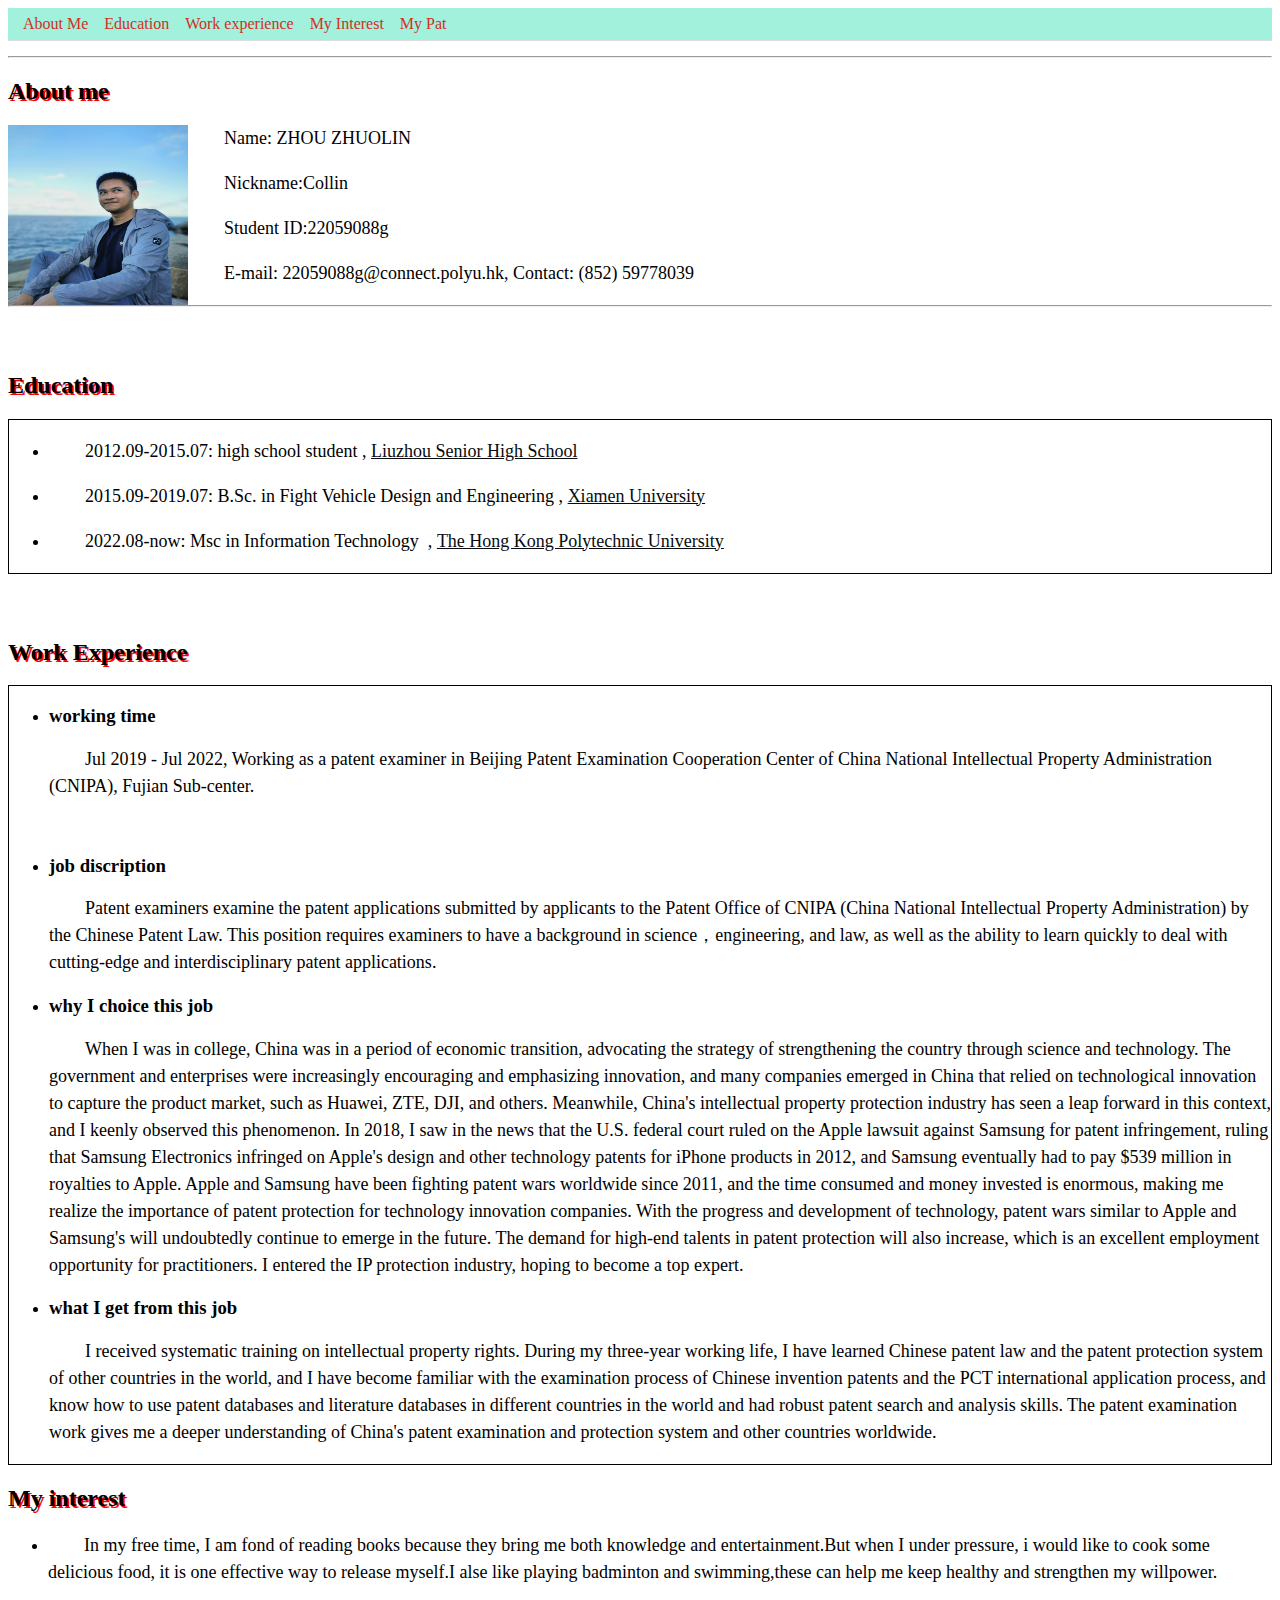
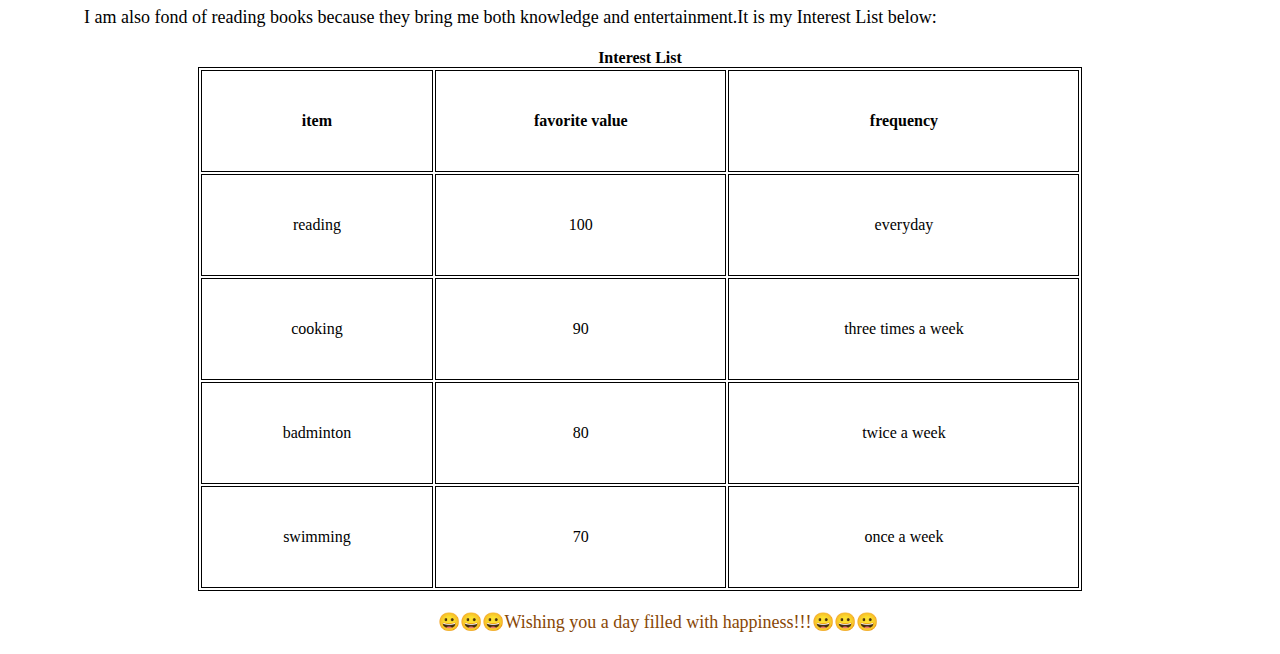
<file: index.html>
<!DOCTYPE html>
<html lang="en">
<head>
    <meta charset="UTF-8">
    <meta http-equiv="X-UA-Compatible" content="IE=edge">
    <meta name="viewport" content="width=device-width, initial-scale=1.0">
    <title>ZHOU ZHUOLIN | Home</title>
    <link rel="stylesheet" href="./style.css">
</head>
<body>
<div id="container">
    <div id="nav">
        <ul>
            <li><a href="#Aboutme">About Me</a></li>
            <li><a href="#Education">Education</a></li>
            <li><a href="#workexperience">Work experience</a></li>
            <li><a href="#Interest">My Interest</a></li>
            <li><a href="mypet.html" target="_blank">My Pat</a></li>
        </ul>
    </div>
</div>
    <hr>
    <h2 id="Aboutme">About me</h2>
    <div class="box">
        <p><img style="float: left;" src="pic3.jpg" alt="this is my profile.jpg" height="180px" width="180px" class="box-img"></p>
        <p>Name: ZHOU ZHUOLIN <br></p>
        <p>Nickname:Collin </p>
        <p>Student ID:22059088g <br> </p>
        <p>E-mail: 22059088g@connect.polyu.hk,
        Contact: (852) 59778039 <br></p>   
    </div>
   <hr>
   <p><br></p>
   <h2 id="Education">Education</h2>
   <ul class="education">
   <li><p>2012.09-2015.07:&nbsphigh school student&nbsp,&nbsp<a target="_self" href="http://www.lzgz.net.cn/">Liuzhou Senior High School</a></p>
   </li>
   <li><p>2015.09-2019.07:&nbspB.Sc. in Fight Vehicle Design and Engineering&nbsp,&nbsp<a target="_self" href="https://www.xmu.edu.cn/">Xiamen University</a></p>
   </li>
   <li><p>2022.08-now:&nbspMsc in Information Technology &nbsp,&nbsp<a target="_self" href="http://www.polyu.edu.hk/">The Hong Kong Polytechnic University</a></p>
   </ul>
   <p><br></p>

   <h2 id="workexperience">Work Experience</h2>
  <ul class="work">
    <li>
    <h3>working time</h3>
    <p>Jul 2019 - Jul 2022, Working as a patent examiner in Beijing Patent Examination Cooperation Center of China National Intellectual Property Administration (CNIPA), Fujian Sub-center.
    </p>
    <br>
    <li>
        <h3>job discription</h3>
      <p>Patent examiners examine the patent applications submitted by applicants to the Patent Office of CNIPA (China National Intellectual Property Administration) by the Chinese Patent Law. This position requires examiners to have a background in science，engineering, and law, as well as the ability to learn quickly to deal with cutting-edge and interdisciplinary patent applications. 
    </li>
    <li>
        <h3>why I choice this job</h3>
        <p>
            When I was in college, China was in a period of economic transition, advocating the strategy of strengthening the country through science and technology. The government and enterprises were increasingly encouraging and emphasizing innovation, and many companies emerged in China that relied on technological innovation to capture the product market, such as Huawei, ZTE, DJI, and others. Meanwhile, China's intellectual property protection industry has seen a leap forward in this context, and I keenly observed this phenomenon. In 2018, I saw in the news that the U.S. federal court ruled on the Apple lawsuit against Samsung for patent infringement, ruling that Samsung Electronics infringed on Apple's design and other technology patents for iPhone products in 2012, and Samsung eventually had to pay $539 million in royalties to Apple. Apple and Samsung have been fighting patent wars worldwide since 2011, and the time consumed and money invested is enormous, making me realize the importance of patent protection for technology innovation companies. With the progress and development of technology, patent wars similar to Apple and Samsung's will undoubtedly continue to emerge in the future. The demand for high-end talents in patent protection will also increase, which is an excellent employment opportunity for practitioners. I entered the IP protection industry, hoping to become a top expert. 
        </p>
    </li>
    <li>
        <h3>what I get from this job</h3>
        <p>
            I received systematic training on intellectual property rights. During my three-year working life, I have learned Chinese patent law and the patent protection system of other countries in the world, and I have become familiar with the examination process of Chinese invention patents and the PCT international application process, and know how to use patent databases and literature databases in different countries in the world and had robust patent search and analysis skills. The patent examination work gives me a deeper understanding of China's patent examination and protection system and other countries worldwide.
        </p>
    </li>
  </ul>
  <div>
  <h2 id="Interest">My interest</h2>
  <ul>
  <li>
    <p>
    In my free time, I am fond of reading books because they bring me both knowledge and entertainment.But when I under pressure, i would like to cook some delicious food, it is one effective way to release myself.I alse like playing badminton and swimming,these can help me keep healthy and strengthen my willpower.
</p>
<p>
    I am also fond of reading books because they bring me both knowledge and entertainment.It is my Interest List below:
</p>
</li>
</ul>
  <table class="tableset">
    <caption>
       <strong> Interest List</strong>
    </caption>
    <thead>
    <tr>
        <th>item</th>
        <th>favorite value</th>
        <th>frequency</th>
    </tr>
    </thead>
    <tr>
        <td>reading</td>
        <td>100</td>
        <td>everyday</td>
    </tr>
    <tr>
        <td>cooking</td>
        <td>90</td>
        <td>three times a week</td>
    </tr>
    <tr>
        <td>badminton</td>
        <td>80</td>
        <td>twice a week</td>
    </tr>
    <tr>
        <td>swimming</td>
        <td>70</td>
        <td>once a week</td>
    </tr>
  </table>
  </div>
  <div class="emoji">
<p>
    &#128512;&#128512;&#128512;Wishing you a day filled with happiness!!!&#128512;&#128512;&#128512;
</p>
  </div>
</body>
</html>
</file>
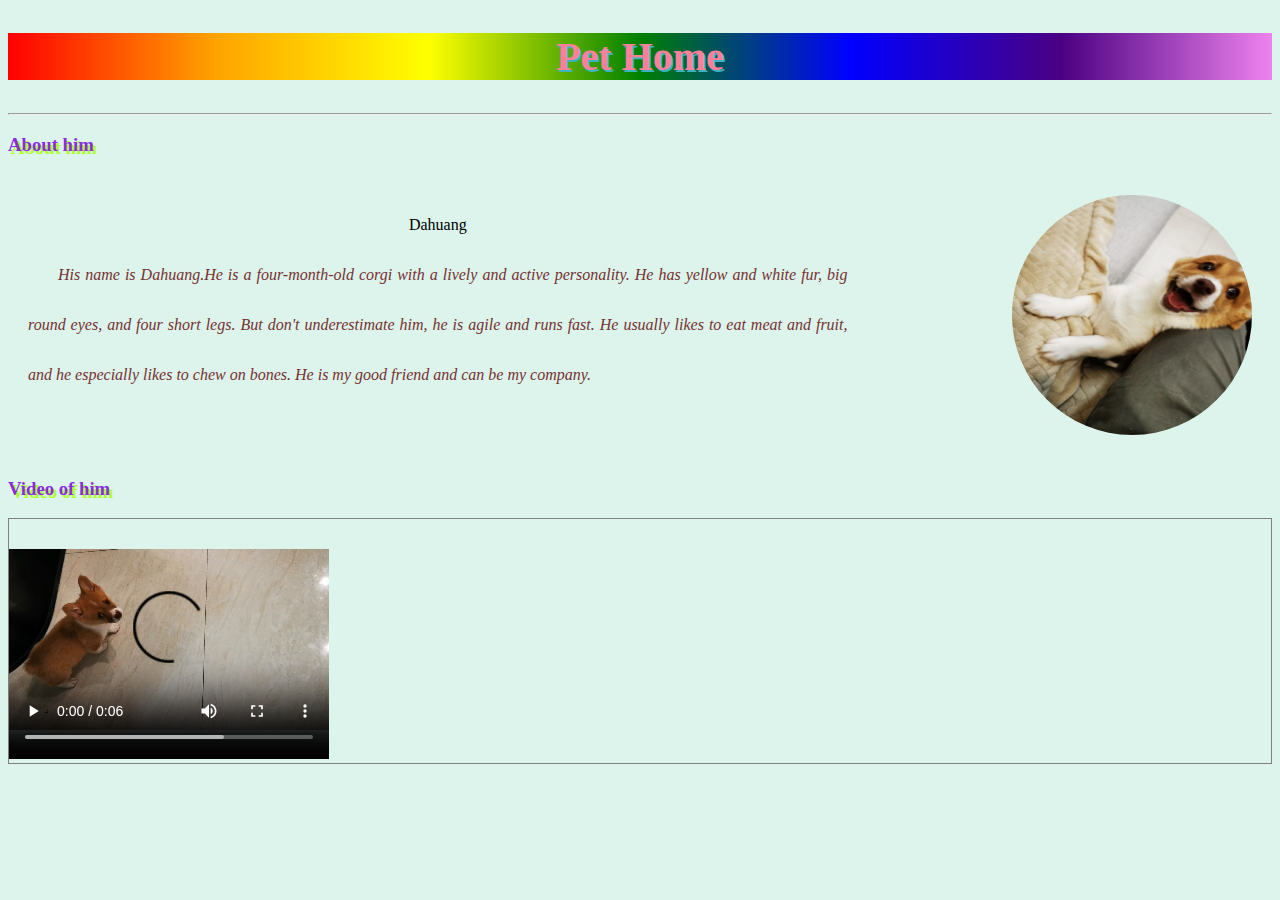
<file: mypet.html>
<!DOCTYPE html>
<html lang="en">
<head>
    <meta charset="UTF-8">
    <meta http-equiv="X-UA-Compatible" content="IE=edge">
    <meta name="viewport" content="width=device-width, initial-scale=1.0">
    <title>Document</title>
    <style>
        body{
        
            background-color: rgb(220, 244, 236);
            background-repeat:no-repeat;
            background-position:right top;
            background-size: 300px 300px
        }

        .pethome{        
             background-image: linear-gradient(to right, red,orange,yellow,green,blue,indigo,violet);
        }
        .pethome h2{
            font-size: 40px;
            text-align: center;
            color: rgb(255, 127, 153);
            text-shadow: 2px 2px rgb(59, 180, 193);
        }
        .box{
          margin: 50px auto;
          border:solid 1px gray;
          overflow: hidden;
        }
        .p1{
          width: 300px;
          float:left; 
          padding: 20px;
          
        }
        .p1 image{
            width: 500px;
            height: 200px;
            background-color: green;
            object-fit: none;
            object-position: center top;
        }
        .petimage{ 
            width:240px; height:240px; border-radius:240px; -webkit-border-radius:240px; -moz-border-radius:240px;
         }

        .video{
          margin: auto;
          border:solid 1px gray;
          overflow: hidden;
        }
        .dahuang{
            font-weight: 500;
        }
        .para{
            font-style: oblique;
            color: rgb(118, 49, 49);
            text-indent: 30px;
            line-height: 50px
        }
        h3{
            color: blueviolet;
            text-shadow: 3px 3px greenyellow;
        }
    </style>
</head>   
<body>
    <div class="pethome">
        <h2>Pet Home</h2>
    </div>
    <p><hr></p>
    <h3>About him</h3>
    <table width="100%" align="center" border="0" cellspacing="0" cellpadding="20">
        <tbody><tr>
          <td width="68%" valign="middle">
            <p align="center" class="dahuang"><name>Dahuang</name></p>
              <p align="justify" class="para">His name is Dahuang.He is a four-month-old corgi with a lively and active personality. He has yellow and white fur, big round eyes, and four short legs. But don't underestimate him, he is agile and runs fast. He usually likes to eat meat and fruit, and he especially likes to chew on bones. He is my good friend and can be my company.</p>
            </br>
          </td>
          <td align="right"> <img class="petimage" src="./pet.jpg" style="width: 240;"></td></tr>
        </tbody>
      </table>

 
    <h3>Video of him</h3>
    <div class="video">
    <video src="./dog.mp4" width="320" height="240" controls></video>
    </div>
</body>
</html>
</file>
<file: style.css>
#box{
    text-align:center;
} 
#nav {
	background-color: rgb(199, 209, 195);
	border-bottom: 1px solid #DDD;
	margin-bottom: 15px;
}

#nav ul {
	list-style: none;
	margin: 0;
	padding: 0 7px;
	height: 32px;
    overflow: hidden;
    background-color: rgb(161, 241, 221);

}
#nav ul li {
	display: inline;
	float: left;
}
#nav ul li a{
	display: block;
	float: left;
    color: #884706;
    text-align: center;
    padding: 14px 16px;
    text-decoration: none;
}

#nav a:link, #nav a:visited {
	display: block;
	float: left;
	line-height: 32px;
	padding: 0 8px;
	font-size: 16px;
	color: #d32f23;
	text-decoration: none;
}

#nav a:hover {
	color: #0793e2;
}

#Aboutme,#Education,#workexperience,#Interest{
  text-shadow: 2px 2px red;
}

.education a:visited {
	display: block;
	float: left;
	line-height: 32px;
	padding: 0 8px;
	font-size: 16px;
	color: #1ca35b;
	text-decoration: none;
}

.education a:hover {
	color: #0d4cab;
}

.education  a:link {
	color: #080b0f;
}

p{ 
    font-family: 'Times New Roman', Times, serif;
    font-size: large;
    text-indent:2em;
    line-height:150%;
}
table,th,td{
    border: 1px solid black

}
table {
  margin:auto;
  text-align:center;
  vertical-align: middle;
  width: 70%;
  height: auto;
}

th,td{
  height: 70px;
  padding: 15px;
  text-align: center;
}
.education,.work{
  border:1px solid black;
}
.emoji{
    text-align:center;
    color: #884706;
    text-shadow: #0793e2;
    font-size: 40em;
}
</file>
